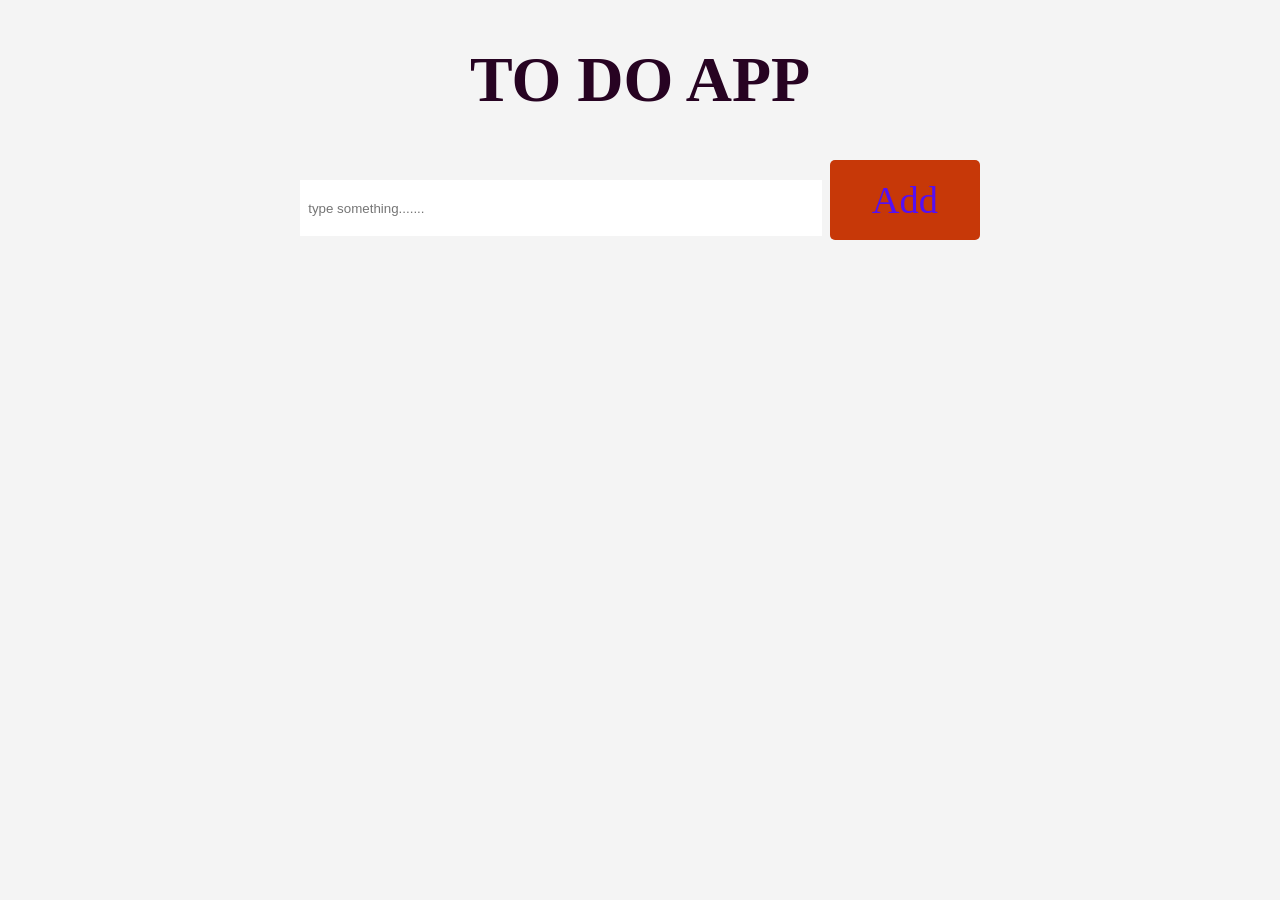
<file: index.html>
<!DOCTYPE html>
<html lang="en">
<head>
    <meta charset="UTF-8">
    <meta name="viewport" content="width=device-width, initial-scale=1.0">
    <title>Document</title>
    <link rel="stylesheet" href="todoapp.css">
</head>
</head>
<body>
    <h1>TO DO APP</h1>
    <input type="text" id="taskInput" placeholder="type something.......">
    <button onclick= "addTask()">Add</button>
    <ul id="taskList"></div>
     <script src="todoapp.js"></script>
</body>
</html>
</file>
<file: todoapp.css>
body{
            background:#f4f4f4;
            background-size: cover;
            text-align: center;
            font-size: xx-large;
            color: rgb(39, 3, 34);
        }
        button{
            width: 150px;
            height: 80px;
            border-radius: 5px;
            background-color:  rgb(199, 56, 8);;
            border: none;
            cursor: pointer;
            text-align: center;
            color: rgb(84, 16, 243);
            gap: 10px;
            font-size: larger;
            font-family: Cambria, Cochin, Georgia, Times, 'Times New Roman', serif;
        }
        button:hover{
            background-color: rgb(238, 78, 15);
        }
        input{
            width:40%;
            height: 40px;
            padding: 8px;
            border: 2px blue;
        }
        li{
            list-style: none;
            margin: 10px;
            display: flex;
            justify-content: space-evenly;
        }
        @media (max-width:600px){
            .body{
                width: 90%;
                padding: 15PX;
            }
            input{
                width: 60%;
            }
            button{
                padding: 8px;
                font-size: 14px;
            }
            li{
                font-size: 14px;
            }
        }
</file>
